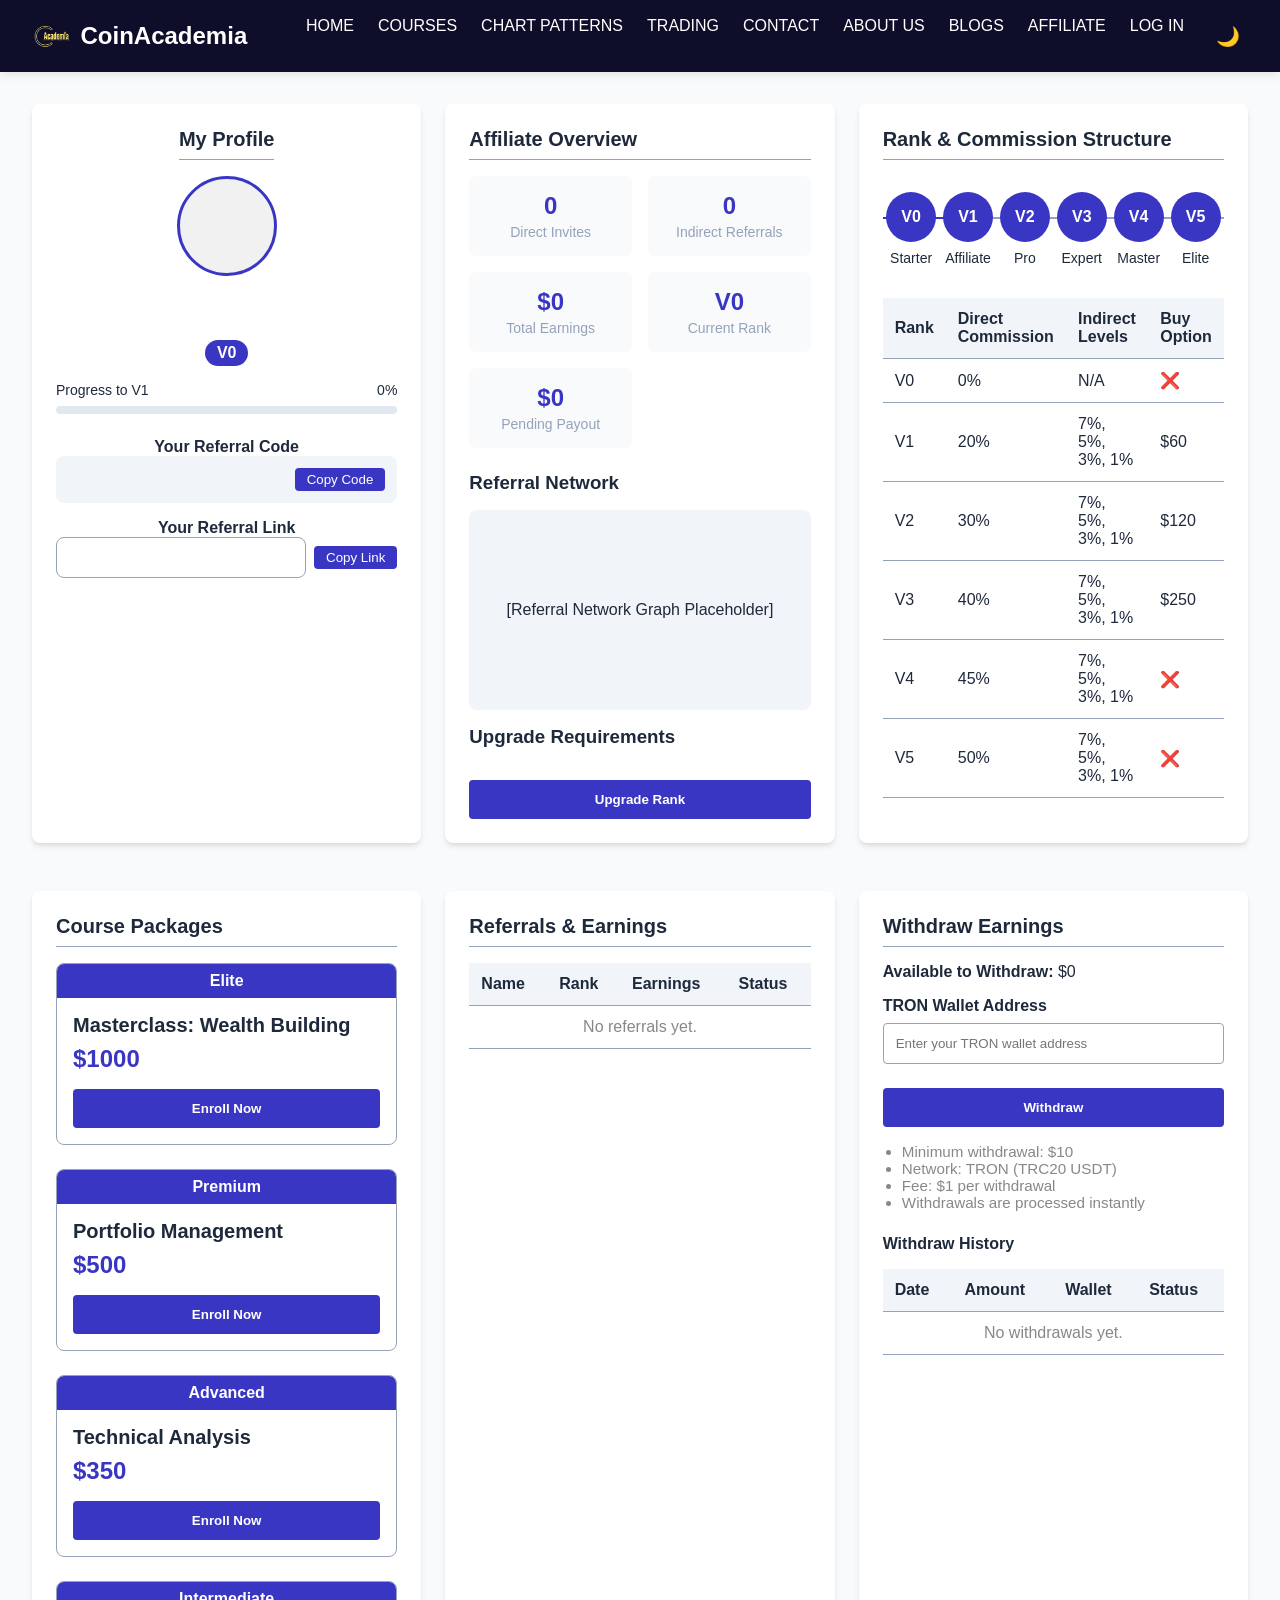
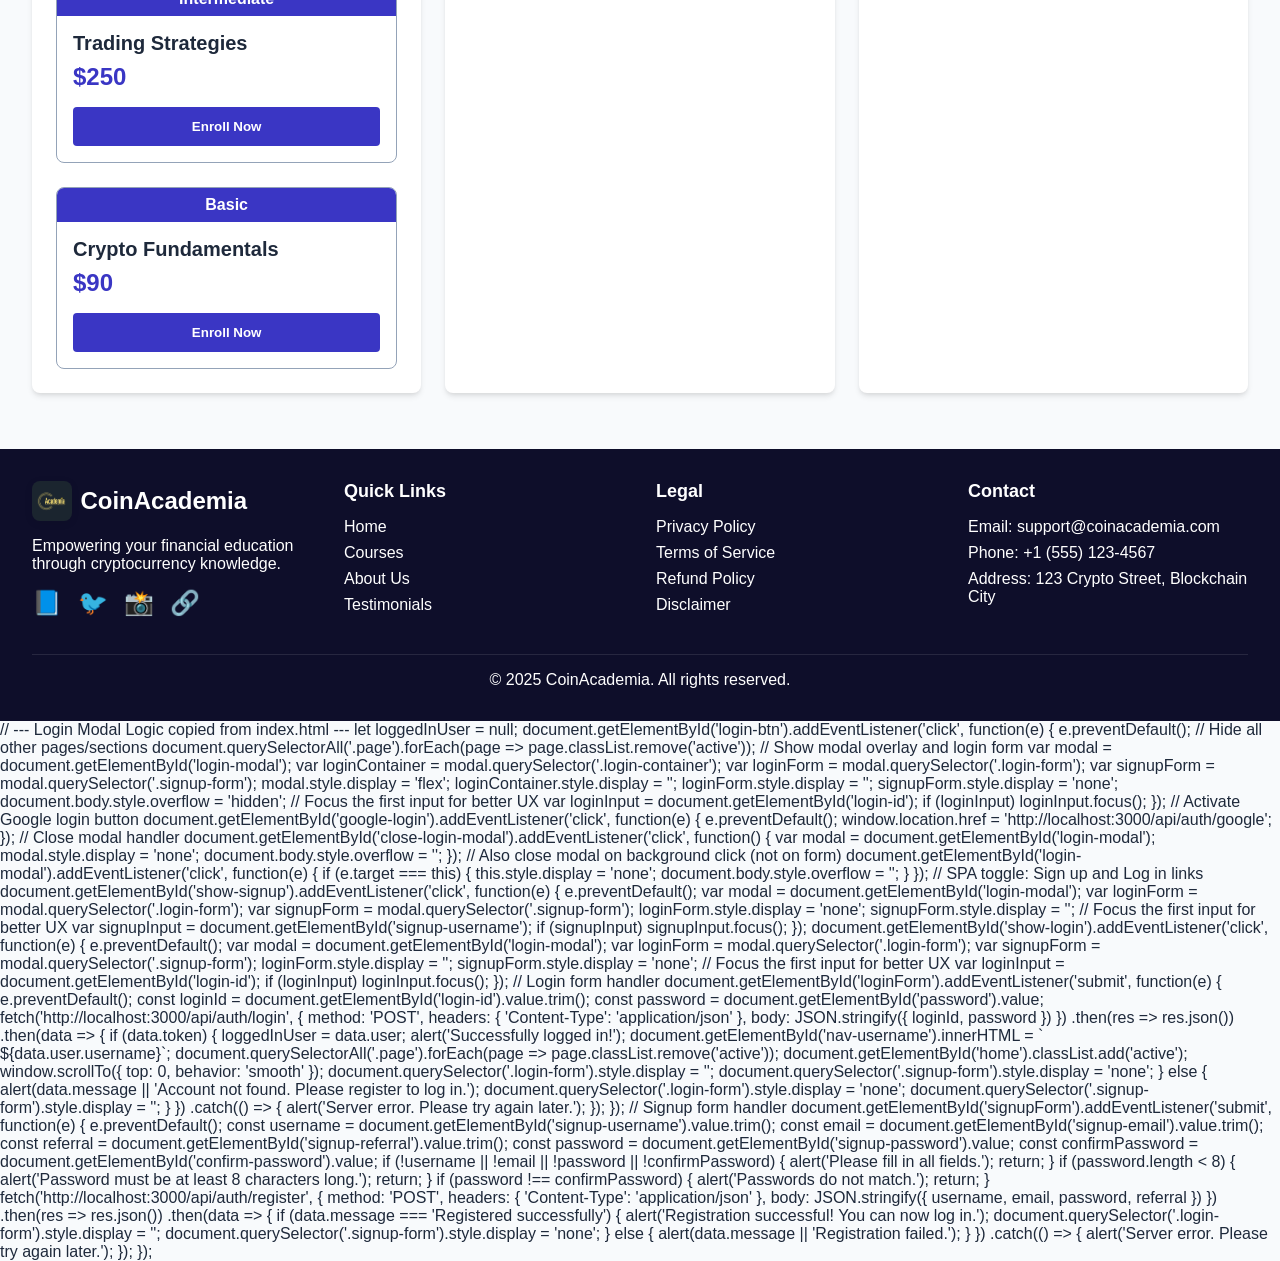
<file: Affiliate.html>
<!DOCTYPE html>
<html lang="en">
<head>
    <meta charset="UTF-8">
    <meta name="viewport" content="width=device-width, initial-scale=1.0">
    <title>Affiliate Dashboard</title>
    <style>
        :root {
            --primary: #3a36c4;
            --primary-dark: #392cce;
            --secondary: #10b981;
            --dark: #1e293b;
            --light: #f8fafc;
            --gray: #94a3b8;
            --dark-gray: #334155;
            --success: #10b981;
            --warning: #f59e0b;
            --danger: #ef4444;
        }

        .dark {
            --primary: #6366f1;
            --primary-dark: #4f46e5;
            --secondary: #10b981;
            --dark: #f8fafc;
            --light: #1e293b;
            --gray: #64748b;
            --dark-gray: #cbd5e1;
            --success: #10b981;
            --warning: #f59e0b;
            --danger: #ef4444;
        }

        * {
            margin: 0;
            padding: 0;
            box-sizing: border-box;
            transition: background-color 0.3s, color 0.3s;
        }

        body {
            font-family: 'Segoe UI', Tahoma, Geneva, Verdana, sans-serif;
            background-color: var(--light);
            color: var(--dark);
            min-height: 100vh;
            display: flex;
            flex-direction: column;
        }

        /* Header Styles */
        header {
            background-color: rgb(14, 14, 42);
            color: white;
            padding: 1rem 2rem;
            position: sticky;
            top: 0;
            width: 100%;
            z-index: 100;
            box-shadow: 0 2px 10px rgba(0, 0, 0, 0.1);
        }

        .nav-container {
            display: flex;
            justify-content: space-between;
            align-items: center;
            max-width: 1400px;
            margin: 0 auto;
        }

        .logo {
            font-size: 1.5rem;
            font-weight: bold;
            display: flex;
            align-items: center;
            gap: 0.5rem;
        }

        .logo img {
            height: 40px;
        }

        nav ul {
            display: flex;
            list-style: none;
            gap: 1.5rem;
            margin: 0;
            padding: 0;
        }

        nav a {
            color: white;
            text-decoration: none;
            font-weight: 500;
            display: flex;
            align-items: center;
            gap: 0.3rem;
        }

        nav a:hover {
            opacity: 0.9;
        }

        .theme-toggle {
            background: none;
            border: none;
            color: white;
            font-size: 1.2rem;
            cursor: pointer;
            padding: 0.5rem;
            border-radius: 50%;
            display: flex;
            align-items: center;
            justify-content: center;
        }

        .theme-toggle:hover {
            background-color: rgba(255, 255, 255, 0.1);
        }

        .mobile-menu-btn {
            display: none;
            background: none;
            border: none;
            color: white;
            font-size: 1.5rem;
            cursor: pointer;
        }

        /* Main Content Styles */
        main {
            flex: 1;
            padding: 2rem;
            max-width: 1400px;
            margin: 0 auto;
            width: 100%;
        }

        .dashboard {
            display: grid;
            grid-template-columns: repeat(auto-fit, minmax(300px, 1fr));
            gap: 1.5rem;
        }

        .card {
            background-color: white;
            border-radius: 0.5rem;
            box-shadow: 0 4px 6px -1px rgba(0, 0, 0, 0.1), 0 2px 4px -1px rgba(0, 0, 0, 0.06);
            padding: 1.5rem;
            margin-bottom: 1.5rem;
        }

        .dark .card {
            background-color: var(--dark-gray);
            color: var(--light);
        }

        .card-header {
            display: flex;
            justify-content: space-between;
            align-items: center;
            margin-bottom: 1rem;
            padding-bottom: 0.5rem;
            border-bottom: 1px solid var(--gray);
        }

        .card-title {
            font-size: 1.25rem;
            font-weight: 600;
        }

        .profile-card {
            display: flex;
            flex-direction: column;
            align-items: center;
            text-align: center;
        }

        .profile-pic {
            width: 100px;
            height: 100px;
            border-radius: 50%;
            object-fit: cover;
            border: 3px solid var(--primary);
            margin-bottom: 1rem;
        }

        .user-name {
            font-size: 1.5rem;
            font-weight: 600;
            margin-bottom: 0.5rem;
        }

        .user-email {
            font-size: 1em;
            color: #555;
            margin-bottom: 4px;
        }

        .user-username {
            font-size: 0.95em;
            color: #888;
            margin-bottom: 8px;
        }

        .user-rank {
            display: inline-block;
            padding: 0.25rem 0.75rem;
            background-color: var(--primary);
            color: white;
            border-radius: 1rem;
            font-weight: 600;
            margin-bottom: 1rem;
        }

        .progress-container {
            width: 100%;
            margin-bottom: 1.5rem;
        }

        .progress-label {
            display: flex;
            justify-content: space-between;
            margin-bottom: 0.5rem;
            font-size: 0.875rem;
        }

        .progress-bar {
            height: 8px;
            background-color: #e2e8f0;
            border-radius: 4px;
            overflow: hidden;
        }

        .progress-fill {
            height: 100%;
            background-color: var(--primary);
            border-radius: 4px;
            width: 30%;
        }

        .referral-section {
            width: 100%;
        }

        .referral-code {
            display: flex;
            justify-content: space-between;
            align-items: center;
            background-color: #f1f5f9;
            padding: 0.75rem;
            border-radius: 0.5rem;
            margin-bottom: 1rem;
        }

        .dark .referral-code {
            background-color: #334155;
        }

        .copy-btn {
            background-color: var(--primary);
            color: white;
            border: none;
            padding: 0.25rem 0.75rem;
            border-radius: 0.25rem;
            cursor: pointer;
            font-weight: 500;
        }

        .copy-btn:hover {
            background-color: var(--primary-dark);
        }

        .referral-link {
            width: 100%;
            padding: 0.75rem;
            border: 1px solid var(--gray);
            border-radius: 0.5rem;
            word-break: break-all;
        }

        .stats-grid {
            display: grid;
            grid-template-columns: repeat(auto-fit, minmax(150px, 1fr));
            gap: 1rem;
            margin-bottom: 1.5rem;
        }

        .stat-card {
            background-color: #f8fafc;
            border-radius: 0.5rem;
            padding: 1rem;
            text-align: center;
        }

        .dark .stat-card {
            background-color: #334155;
        }

        .stat-value {
            font-size: 1.5rem;
            font-weight: 700;
            color: var(--primary);
            margin-bottom: 0.25rem;
        }

        .stat-label {
            font-size: 0.875rem;
            color: var(--gray);
        }

        .rank-visualizer {
            display: flex;
            justify-content: space-between;
            align-items: center;
            margin: 2rem 0;
            position: relative;
        }

        .rank-step {
            display: flex;
            flex-direction: column;
            align-items: center;
            position: relative;
            z-index: 1;
            flex: 1;
        }

        .rank-circle {
            width: 50px;
            height: 50px;
            border-radius: 50%;
            background-color: var(--primary);
            color: white;
            display: flex;
            align-items: center;
            justify-content: center;
            font-weight: bold;
            margin-bottom: 0.5rem;
        }

        .rank-circle.inactive {
            background-color: var(--gray);
        }

        .rank-name {
            font-size: 0.875rem;
            text-align: center;
        }

        .rank-connector {
            position: absolute;
            top: 25px;
            left: 0;
            right: 0;
            height: 2px;
            background-color: var(--gray);
            z-index: 0;
        }

        .rank-connector-fill {
            position: absolute;
            top: 25px;
            left: 0;
            height: 2px;
            background-color: var(--primary);
            z-index: 1;
            width: 30%;
        }

        .commission-table {
            width: 100%;
            border-collapse: collapse;
            margin-top: 1rem;
        }

        .commission-table th, .commission-table td {
            padding: 0.75rem;
            text-align: left;
            border-bottom: 1px solid var(--gray);
        }

        .commission-table th {
            background-color: #f1f5f9;
            font-weight: 600;
        }

        .dark .commission-table th {
            background-color: #334155;
        }

        .packages-grid {
            display: grid;
            grid-template-columns: repeat(auto-fill, minmax(250px, 1fr));
            gap: 1.5rem;
            margin-top: 1rem;
        }

        .package-card {
            border: 1px solid var(--gray);
            border-radius: 0.5rem;
            overflow: hidden;
            transition: transform 0.2s, box-shadow 0.2s;
        }

        .package-card:hover {
            transform: translateY(-5px);
            box-shadow: 0 10px 15px -3px rgba(0, 0, 0, 0.1), 0 4px 6px -2px rgba(0, 0, 0, 0.05);
        }

        .package-badge {
            background-color: var(--primary);
            color: white;
            padding: 0.5rem 1rem;
            font-weight: 600;
            text-align: center;
        }

        .package-content {
            padding: 1rem;
        }

        .package-name {
            font-size: 1.25rem;
            font-weight: 600;
            margin-bottom: 0.5rem;
        }

        .package-price {
            font-size: 1.5rem;
            font-weight: 700;
            color: var(--primary);
            margin-bottom: 1rem;
        }

        .enroll-btn {
            width: 100%;
            padding: 0.75rem;
            background-color: var(--primary);
            color: white;
            border: none;
            border-radius: 0.25rem;
            font-weight: 600;
            cursor: pointer;
        }

        .enroll-btn:hover {
            background-color: var(--primary-dark);
        }

        .referrals-table {
            width: 100%;
            border-collapse: collapse;
            margin-top: 1rem;
        }

        .referrals-table th, .referrals-table td {
            padding: 0.75rem;
            text-align: left;
            border-bottom: 1px solid var(--gray);
        }

        .referrals-table th {
            background-color: #f1f5f9;
            font-weight: 600;
        }

        .dark .referrals-table th {
            background-color: #334155;
        }

        .status-badge {
            display: inline-block;
            padding: 0.25rem 0.75rem;
            border-radius: 1rem;
            font-size: 0.75rem;
            font-weight: 600;
        }

        .status-active {
            background-color: #dcfce7;
            color: #166534;
        }

        .dark .status-active {
            background-color: #166534;
            color: #dcfce7;
        }

        .status-inactive {
            background-color: #fee2e2;
            color: #991b1b;
        }

        .dark .status-inactive {
            background-color: #991b1b;
            color: #fee2e2;
        }

        .modal {
            display: none;
            position: fixed;
            top: 0;
            left: 0;
            width: 100%;
            height: 100%;
            background-color: rgba(0, 0, 0, 0.5);
            z-index: 1000;
            justify-content: center;
            align-items: center;
        }

        .modal-content {
            background-color: white;
            border-radius: 0.5rem;
            width: 90%;
            max-width: 500px;
            padding: 2rem;
            position: relative;
        }

        .dark .modal-content {
            background-color: var(--dark-gray);
            color: var(--light);
        }

        .modal-close {
            position: absolute;
            top: 1rem;
            right: 1rem;
            background: none;
            border: none;
            font-size: 1.5rem;
            cursor: pointer;
            color: var(--gray);
        }

        .modal-title {
            font-size: 1.5rem;
            font-weight: 600;
            margin-bottom: 1.5rem;
        }

        .form-group {
            margin-bottom: 1.5rem;
        }

        .form-label {
            display: block;
            margin-bottom: 0.5rem;
            font-weight: 600;
        }

        .form-select {
            width: 100%;
            padding: 0.75rem;
            border: 1px solid var(--gray);
            border-radius: 0.25rem;
            background-color: white;
        }

        .dark .form-select {
            background-color: #334155;
            color: var(--light);
            border-color: #475569;
        }

        .modal-footer {
            display: flex;
            justify-content: flex-end;
            gap: 1rem;
            margin-top: 2rem;
        }

        .btn {
            padding: 0.75rem 1.5rem;
            border-radius: 0.25rem;
            font-weight: 600;
            cursor: pointer;
        }

        .btn-primary {
            background-color: var(--primary);
            color: white;
            border: none;
        }

        .btn-primary:hover {
            background-color: var(--primary-dark);
        }

        .btn-secondary {
            background-color: #e2e8f0;
            color: var(--dark);
            border: none;
        }

        .dark .btn-secondary {
            background-color: #475569;
            color: var(--light);
        }

        .btn-secondary:hover {
            background-color: #cbd5e1;
        }

        .dark .btn-secondary:hover {
            background-color: #64748b;
        }

        /* Footer Styles */
        footer {
            background-color: rgb(14, 14, 42);
            color: white;
            padding: 2rem;
            margin-top: 0;
        }

        .footer-container {
            max-width: 1400px;
            margin: 0 auto;
            display: grid;
            grid-template-columns: repeat(auto-fit, minmax(200px, 1fr));
            gap: 2rem;
        }

        .footer-logo {
            font-size: 1.5rem;
            font-weight: bold;
            margin-bottom: 1rem;
            display: flex;
            align-items: center;
            gap: 0.5rem;
        }

        .footer-links h3 {
            font-size: 1.125rem;
            margin-bottom: 1rem;
        }

        .footer-links ul {
            list-style: none;
        }

        .footer-links li {
            margin-bottom: 0.5rem;
        }

        .footer-links a {
            color: white;
            text-decoration: none;
        }

        .footer-links a:hover {
            text-decoration: underline;
        }

        .social-links {
            display: flex;
            gap: 1rem;
            margin-top: 1rem;
        }

        .social-links a {
            color: white;
            font-size: 1.5rem;
        }

        .copyright {
            text-align: center;
            margin-top: 2rem;
            padding-top: 1rem;
            border-top: 1px solid rgba(255, 255, 255, 0.1);
        }

        /* Responsive Styles */
        @media (max-width: 1024px) {
            .dashboard {
                grid-template-columns: 1fr;
            }
        }

        @media (max-width: 768px) {
            header{
                width: 100%;
            }
            .nav-container {
                flex-direction: column;
                align-items: flex-start;
            }

            nav {
                position: fixed;
                top: 0;
                right: 0;
                height: 100vh;
                width: 75vw;
                max-width: 320px;
                background: rgb(14, 14, 42);
                box-shadow: -2px 0 16px rgba(0,0,0,0.08);
                transform: translateX(100%);
                transition: transform 0.3s cubic-bezier(.4,0,.2,1);
                z-index: 2000;
                margin-top: 0;
                display: block;
                padding-top: 2.5rem;
            }

            nav.active {
                transform: translateX(0);
            }

            nav ul {
                flex-direction: column;
                gap: 0.5rem;
                padding: 2rem 1.5rem 1.5rem 1.5rem;
            }

            .mobile-menu-btn {
                display: block;
                position: absolute;
                top: 1rem;
                right: 1rem;
                z-index: 2100;
            }

            .close-menu-btn {
                display: block;
                background: none;
                border: none;
                color: white;
                font-size: 2rem;
                position: absolute;
                top: 1rem;
                left: 1rem;
                z-index: 2101;
                cursor: pointer;
            }

            .stats-grid {
                grid-template-columns: repeat(2, 1fr);
            }

            .rank-visualizer {
                flex-wrap: wrap;
                gap: 1rem;
            }

            .rank-step {
                flex: 0 0 calc(20% - 1rem);
            }

            .rank-connector, .rank-connector-fill {
                display: none;
            }
        }
        @media (max-width: 480px) {

            header{
                width: 100%;
            }
            .stats-grid {
                grid-template-columns: 1fr;
            }

            .rank-step {
                flex: 0 0 calc(33.33% - 1rem);
            }

            body, main {
                padding-left: 8px;
                padding-right: 8px;
            }

            main {
                margin-left: auto;
                margin-right: auto;
            }
        }
    </style>
</head>
<body>
    <!-- Header -->
    <header>
        <div class="nav-container">
            <div class="logo">
                <img src="images/icon1.png" alt="Logo">
                <span>CoinAcademia</span>
            </div>
            <button class="mobile-menu-btn">☰</button>
            <nav>
                <button class="close-menu-btn" style="display:none">&times;</button>
                <ul class="nav-list">
                    <li><a href="index.html" class="active" data-page="home">HOME</a></li>
                    <li><a href="index.html#courses">COURSES</a></li>
                    <li><a href="charts/charts.html">CHART PATTERNS</a></li>
                    <li><a href="index.html#courses">TRADING</a></li>
                    <li><a href="html/feedback.html">CONTACT</a></li>
                    <li><a href="index.html#about">ABOUT US</a></li>
                    <li><a href="https://youtu.be/0Zkn6y_munk?si=xcj_ieLWJMV4Gidz" data-page="blogs">BLOGS</a></li>
                    <li><a href="Affiliate.html" data-page="affiliate">AFFILIATE</a></li>
                    <li><a href="#" data-page="login" id="login-btn"><span id="nav-username">LOG IN</span></a></li>
                    <button class="theme-toggle">🌙</button>
                    </li>
                </ul>
            </nav>
        </div>
    </header>

    <!-- Main Content -->
    <main>
        <div class="dashboard">
            <!-- User Profile Section -->
            <div class="card profile-card">
                <div class="card-header">
                    <h2 class="card-title">My Profile</h2>
                </div>
                <div class="profile-pic" id="profile-icon" style="background:#f1f1f1;display:flex;align-items:center;justify-content:center;"></div>
                <h3 class="user-name">&nbsp;</h3>
                <div class="user-email" style="font-size:1em;color:#555;margin-bottom:4px;"></div>
                <div class="user-username" style="font-size:0.95em;color:#888;margin-bottom:8px;"></div>
                <span class="user-rank" id="profile-rank">V0</span>
                
                <div class="progress-container">
                    <div class="progress-label">
                        <span id="progress-label">Progress to V1</span>
                        <span id="progress-percent">0%</span>
                    </div>
                    <div class="progress-bar">
                        <div class="progress-fill" style="width: 0%;"></div>
                    </div>
                </div>
                
                <div class="referral-section">
                    <h4>Your Referral Code</h4>
                    <div class="referral-code">
                        <span id="ref-code"></span>
                        <button class="copy-btn" onclick="copyToClipboard('ref-code')">Copy Code</button>
                    </div>
                    <h4>Your Referral Link</h4>
                    <div style="display: flex; gap: 0.5rem; align-items: center;">
                        <input id="ref-link-input" class="referral-link" type="text" readonly style="flex:1; min-width:0;">
                        <button class="copy-btn" onclick="copyReferralLink()">Copy Link</button>
                    </div>
                </div>
            </div>

            <!-- Affiliate Overview Dashboard -->
            <div class="card">
                <div class="card-header">
                    <h2 class="card-title">Affiliate Overview</h2>
                </div>
                
                <div class="stats-grid">
                    <div class="stat-card">
                        <div class="stat-value" id="stat-invites">0</div>
                        <div class="stat-label">Direct Invites</div>
                    </div>
                    <div class="stat-card">
                        <div class="stat-value" id="stat-indirect">0</div>
                        <div class="stat-label">Indirect Referrals</div>
                    </div>
                    <div class="stat-card">
                        <div class="stat-value" id="stat-earnings">$0</div>
                        <div class="stat-label">Total Earnings</div>
                    </div>
                    <div class="stat-card">
                        <div class="stat-value" id="stat-rank">V0</div>
                        <div class="stat-label">Current Rank</div>
                    </div>
                    <div class="stat-card">
                        <div class="stat-value" id="stat-pending">$0</div>
                        <div class="stat-label">Pending Payout</div>
                    </div>
                </div>
                
                <h3>Referral Network</h3>
                <div style="height: 200px; background-color: #f1f5f9; border-radius: 0.5rem; display: flex; align-items: center; justify-content: center; margin: 1rem 0;">
                    [Referral Network Graph Placeholder]
                </div>
                
                <h3>Upgrade Requirements</h3>
                <ul id="upgrade-reqs" style="margin-top: 1rem; padding-left: 1.5rem;"></ul>
                
                <button class="btn btn-primary" style="margin-top: 1rem; width: 100%;" onclick="openRankModal()">Upgrade Rank</button>
            </div>

            <!-- Rank & Commission Structure -->
            <div class="card">
                <div class="card-header">
                    <h2 class="card-title">Rank & Commission Structure</h2>
                </div>
                
                <div class="rank-visualizer">
                    <div class="rank-connector"></div>
                    <div class="rank-connector-fill" style="width: 20%;"></div>
                    
                    <div class="rank-step">
                        <div class="rank-circle active">V0</div>
                        <span class="rank-name">Starter</span>
                    </div>
                    <div class="rank-step">
                        <div class="rank-circle active">V1</div>
                        <span class="rank-name">Affiliate</span>
                    </div>
                    <div class="rank-step">
                        <div class="rank-circle">V2</div>
                        <span class="rank-name">Pro</span>
                    </div>
                    <div class="rank-step">
                        <div class="rank-circle">V3</div>
                        <span class="rank-name">Expert</span>
                    </div>
                    <div class="rank-step">
                        <div class="rank-circle">V4</div>
                        <span class="rank-name">Master</span>
                    </div>
                    <div class="rank-step">
                        <div class="rank-circle">V5</div>
                        <span class="rank-name">Elite</span>
                    </div>
                </div>
                
                <table class="commission-table">
                    <thead>
                        <tr>
                            <th>Rank</th>
                            <th>Direct Commission</th>
                            <th>Indirect Levels</th>
                            <th>Buy Option</th>
                        </tr>
                    </thead>
                    <tbody>
                        <tr>
                            <td>V0</td>
                            <td>0%</td>
                            <td>N/A</td>
                            <td>❌</td>
                        </tr>
                        <tr>
                            <td>V1</td>
                            <td>20%</td>
                            <td>7%, 5%, 3%, 1%</td>
                            <td>$60</td>
                        </tr>
                        <tr>
                            <td>V2</td>
                            <td>30%</td>
                            <td>7%, 5%, 3%, 1%</td>
                            <td>$120</td>
                        </tr>
                        <tr>
                            <td>V3</td>
                            <td>40%</td>
                            <td>7%, 5%, 3%, 1%</td>
                            <td>$250</td>
                        </tr>
                        <tr>
                            <td>V4</td>
                            <td>45%</td>
                            <td>7%, 5%, 3%, 1%</td>
                            <td>❌</td>
                        </tr>
                        <tr>
                            <td>V5</td>
                            <td>50%</td>
                            <td>7%, 5%, 3%, 1%</td>
                            <td>❌</td>
                        </tr>
                    </tbody>
                </table>
            </div>

            <!-- Course Packages -->
            <div class="card">
                <div class="card-header">
                    <h2 class="card-title">Course Packages</h2>
                </div>
                
                <div class="packages-grid">
                    <div class="package-card">
                        <div class="package-badge" style="background:#3a36c4;">Elite</div>
                        <div class="package-content">
                            <h3 class="package-name">Masterclass: Wealth Building</h3>
                            <div class="package-price">$1000</div>
                            <button class="enroll-btn" onclick="window.location.href='/payments/pay.html?course=masterclass'">Enroll Now</button>
                        </div>
                    </div>
                    <div class="package-card">
                        <div class="package-badge">Premium</div>
                        <div class="package-content">
                            <h3 class="package-name">Portfolio Management</h3>
                            <div class="package-price">$500</div>
                            <button class="enroll-btn" onclick="window.location.href='/payments/pay.html?course=portfolio'">Enroll Now</button>
                        </div>
                    </div>
                    <div class="package-card">
                        <div class="package-badge">Advanced</div>
                        <div class="package-content">
                            <h3 class="package-name">Technical Analysis</h3>
                            <div class="package-price">$350</div>
                            <button class="enroll-btn" onclick="window.location.href='/payments/pay.html?course=technical'">Enroll Now</button>
                        </div>
                    </div>
                    <div class="package-card">
                        <div class="package-badge">Intermediate</div>
                        <div class="package-content">
                            <h3 class="package-name">Trading Strategies</h3>
                            <div class="package-price">$250</div>
                            <button class="enroll-btn" onclick="window.location.href='/payments/pay.html?course=trading'">Enroll Now</button>
                        </div>
                    </div>
                    <div class="package-card">
                        <div class="package-badge">Basic</div>
                        <div class="package-content">
                            <h3 class="package-name">Crypto Fundamentals</h3>
                            <div class="package-price">$90</div>
                            <button class="enroll-btn" onclick="window.location.href='/payments/pay.html?course=starter'">Enroll Now</button>
                        </div>
                    </div>
                </div>
            </div>

            <!-- Referrals & Earnings -->
            <div class="card">
                <div class="card-header">
                    <h2 class="card-title">Referrals & Earnings</h2>
                </div>
                
                <table class="referrals-table">
                    <thead>
                        <tr>
                            <th>Name</th>
                            <th>Rank</th>
                            <th>Earnings</th>
                            <th>Status</th>
                        </tr>
                    </thead>
                    <tbody>
                        <!-- Referral data will be injected by JS. If none, show 0 data. -->
                        <tr>
                            <td colspan="4" style="text-align:center;color:#888;">No referrals yet.</td>
                        </tr>
                    </tbody>
                </table>
            </div>

            <!-- Withdraw Section -->
            <div class="card" id="withdraw-section">
                <div class="card-header">
                    <h2 class="card-title">Withdraw Earnings</h2>
                </div>
                <div style="margin-bottom:1rem;">
                    <strong>Available to Withdraw:</strong> <span id="withdraw-available">$0</span>
                </div>
                <div class="form-group">
                    <label for="tron-wallet" class="form-label">TRON Wallet Address</label>
                    <input type="text" id="tron-wallet" class="form-select" placeholder="Enter your TRON wallet address">
                </div>
                <button class="btn btn-primary" id="withdraw-btn" style="width:100%;margin-bottom:1rem;">Withdraw</button>
                <div style="font-size:0.95em;color:#888;margin-bottom:1rem;">
                    <ul style="padding-left:1.2rem;">
                        <li>Minimum withdrawal: $10</li>
                        <li>Network: TRON (TRC20 USDT)</li>
                        <li>Fee: $1 per withdrawal</li>
                        <li>Withdrawals are processed instantly</li>
                    </ul>
                </div>
                <h4 style="margin-top:1.5rem;">Withdraw History</h4>
                <table class="referrals-table" id="withdraw-history-table">
                    <thead>
                        <tr>
                            <th>Date</th>
                            <th>Amount</th>
                            <th>Wallet</th>
                            <th>Status</th>
                        </tr>
                    </thead>
                    <tbody>
                        <tr><td colspan="4" style="text-align:center;color:#888;">No withdrawals yet.</td></tr>
                    </tbody>
                </table>
            </div>
        </div>
    </main>

    <!-- Rank Purchase Modal -->
    <div class="modal" id="rankModal">
        <div class="modal-content">
            <button class="modal-close" onclick="closeRankModal()">&times;</button>
            <h2 class="modal-title">Upgrade Your Rank</h2>
            
            <div class="form-group">
                <label for="rank-select" class="form-label">Select Rank</label>
                <select id="rank-select" class="form-select">
                    <option value="V1">V1 - Affiliate ($60)</option>
                    <option value="V2">V2 - Pro ($120)</option>
                    <option value="V3">V3 - Expert ($250)</option>
                </select>
            </div>
            
            <div class="form-group">
                <label class="form-label">Benefits</label>
                <ul style="padding-left: 1.5rem;">
                    <li>Higher direct commission rates</li>
                    <li>Access to exclusive resources</li>
                    <li>Priority support</li>
                </ul>
            </div>
            
            <div class="modal-footer">
                <button class="btn btn-secondary" onclick="closeRankModal()">Cancel</button>
                <button class="btn btn-primary">Proceed to Payment</button>
            </div>
        </div>
    </div>

    <!-- Footer -->
    <footer>
        <div class="footer-container">
            <div class="footer-links">
                <div class="footer-logo">
                    <img src="images/icon1.png" alt="Logo" style="height:40px; width:auto; border-radius:8px; box-shadow:0 2px 8px rgba(0,0,0,0.08); background:#1b252f; padding:4px;">
                    <span>CoinAcademia</span>
                </div>
                <p>Empowering your financial education through cryptocurrency knowledge.</p>
                <div class="social-links">
                    <a href="#">📘</a>
                    <a href="#">🐦</a>
                    <a href="#">📸</a>
                    <a href="#">🔗</a>
                </div>
            </div>
            <div class="footer-links">
                <h3>Quick Links</h3>
                <ul>
                    <li><a href="#">Home</a></li>
                    <li><a href="#">Courses</a></li>
                    <li><a href="#">About Us</a></li>
                    <li><a href="#">Testimonials</a></li>
                </ul>
            </div>
            <div class="footer-links">
                <h3>Legal</h3>
                <ul>
                    <li><a href="#">Privacy Policy</a></li>
                    <li><a href="#">Terms of Service</a></li>
                    <li><a href="#">Refund Policy</a></li>
                    <li><a href="#">Disclaimer</a></li>
                </ul>
            </div>
            <div class="footer-links">
                <h3>Contact</h3>
                <ul>
                    <li>Email: support@coinacademia.com</li>
                    <li>Phone: +1 (555) 123-4567</li>
                    <li>Address: 123 Crypto Street, Blockchain City</li>
                </ul>
            </div>
        </div>
        <div class="copyright">
            &copy; 2025 CoinAcademia. All rights reserved.
        </div>
    </footer>

<!-- Login Modal copied from index.html -->
<div id="login-modal" class="pro-modal" style="display:none;">
        <div class="login-container pro-login-container animate__animated animate__fadeInDown" style="display:none;">
                <button class="pro-modal-close" id="close-login-modal" aria-label="Close">&times;</button>
                <div class="login-form pro-login-form" style="display:none;">
                        <h2 class="pro-login-title">Login to Your Account</h2>
                        <form id="loginForm">
                                <div class="form-group pro-form-group">
                                        <label for="login-id">Username or Email</label>
                                        <input type="text" id="login-id" class="pro-input" required autocomplete="username">
                                </div>
                                <div class="form-group pro-form-group">
                                        <label for="password">Password</label>
                                        <input type="password" id="password" class="pro-input" required autocomplete="current-password">
                                </div>
                                <button type="submit" class="login-btn pro-login-btn">Log In</button>
                        </form>
                        <div class="pro-divider"><span>or</span></div>
                        <button id="google-login" class="login-btn pro-google-btn" type="button"><i class="fab fa-google"></i> Log in with Google</button>
                        <p class="signup-link pro-signup-link">Don't have an account? <a href="#" id="show-signup">Sign up</a></p>
                </div>
                <div class="signup-form pro-signup-form" style="display:none;">
                        <h2 class="pro-login-title">Create New Account</h2>
                        <form id="signupForm">
                                <div class="form-group pro-form-group">
                                        <label for="signup-username">Username</label>
                                        <input type="text" id="signup-username" class="pro-input" required autocomplete="username">
                                </div>
                                <div class="form-group pro-form-group">
                                        <label for="signup-email">Email</label>
                                        <input type="email" id="signup-email" class="pro-input" required autocomplete="email">
                                </div>
                                <div class="form-group pro-form-group">
                                        <label for="signup-referral">Referral Code (optional)</label>
                                        <input type="text" id="signup-referral" class="pro-input">
                                </div>
                                <div class="form-group pro-form-group">
                                        <label for="signup-password">Password (min 8 characters)</label>
                                        <input type="password" id="signup-password" class="pro-input" required minlength="8" autocomplete="new-password">
                                </div>
                                <div class="form-group pro-form-group">
                                        <label for="confirm-password">Confirm Password</label>
                                        <input type="password" id="confirm-password" class="pro-input" required minlength="8" autocomplete="new-password">
                                </div>
                <button type="submit" class="signup-btn pro-signup-btn">Sign Up</button>
            </form>
            <div class="pro-divider"><span>or</span></div>
            <button id="google-signup" class="signup-btn pro-google-btn" type="button"><i class="fab fa-google"></i> Sign up with Google</button>
            <p class="login-link pro-login-link">Already have an account? <a href="#" id="show-login">Log in</a></p>
                // Google signup handler
                document.getElementById('google-signup').addEventListener('click', function(e) {
                    e.preventDefault();
                    window.location.href = 'http://localhost:3000/api/auth/google';
                });
                </div>
        </div>
</div>
<style>
/* Modal overlay for login/signup */
.pro-modal {
    position: fixed;
    top: 0; left: 0; right: 0; bottom: 0;
    width: 100vw; height: 100vh;
    background: rgba(30,32,60,0.32);
    z-index: 10000;
    display: flex;
    align-items: center;
    justify-content: center;
    transition: background 0.2s;
    overflow-y: auto;
}
.pro-modal .pro-login-container {
    margin: 0;
    box-shadow: 0 12px 32px rgba(60,60,120,0.18), 0 2px 12px rgba(0,0,0,0.11);
    animation-duration: 0.7s;
    position: relative;
}
.pro-modal-close {
    position: absolute;
    top: 12px;
    right: 18px;
    background: none;
    border: none;
    font-size: 2.1rem;
    color: #3a36c4;
    cursor: pointer;
    z-index: 2;
    transition: color 0.2s;
}
.pro-modal-close:hover {
    color: #ef4444;
}
.pro-login-container {
    max-width: 400px;
    margin: 60px auto 40px auto;
    background: rgba(255,255,255,0.97);
    border-radius: 18px;
    box-shadow: 0 8px 32px rgba(60,60,120,0.13), 0 1.5px 8px rgba(0,0,0,0.07);
    padding: 36px 32px 28px 32px;
    position: relative;
    z-index: 10;
    transition: box-shadow 0.2s;
}
.pro-login-form, .pro-signup-form {
    width: 100%;
    animation-duration: 0.7s;
}
.pro-login-title {
    font-family: 'Poppins',sans-serif;
    font-weight: 700;
    font-size: 2rem;
    color: #2d2e4a;
    margin-bottom: 1.2rem;
    text-align: center;
}
.pro-form-group {
    margin-bottom: 1.1rem;
}
.pro-form-group label {
    font-weight: 500;
    color: #3a36c4;
    margin-bottom: 0.3rem;
    display: block;
    font-size: 1rem;
}
.pro-input {
    width: 100%;
    padding: 0.7em 1em;
    border: 1.5px solid #e0e3ef;
    border-radius: 8px;
    font-size: 1.05em;
    background: #f7f8fa;
    color: #2d2e4a;
    transition: border 0.2s, box-shadow 0.2s;
    outline: none;
    margin-top: 0.1em;
}
.pro-input:focus {
    border-color: #3a36c4;
    box-shadow: 0 0 0 2px #3a36c41a;
    background: #fff;
}
.pro-login-btn, .pro-signup-btn {
    width: 100%;
    background: linear-gradient(90deg,#3a36c4 60%,#4285F4 100%);
    color: #fff;
    font-weight: 600;
    border: none;
    border-radius: 8px;
    padding: 0.8em 0;
    font-size: 1.1em;
    margin-top: 0.5em;
    margin-bottom: 0.7em;
    cursor: pointer;
    transition: background 0.2s;
}
.pro-login-btn:hover, .pro-signup-btn:hover {
    background: #392cce;
}
.pro-google-btn {
    background: #fff;
    color: #222;
    border: 1px solid #888;
    margin-bottom: 1.1rem;
}
.pro-google-btn i {
    margin-right: 8px;
    color: #ea4335;
}
.pro-divider {
    text-align: center;
    margin: 1.1rem 0 1.1rem 0;
    color: #aaa;
    font-size: 0.95rem;
    position: relative;
}
.pro-divider span {
    background: #fff;
    padding: 0 1rem;
    position: relative;
    z-index: 1;
}
.pro-divider:before {
    content: '';
    position: absolute;
    left: 0;
    top: 50%;
    width: 100%;
    height: 1px;
    background: #eee;
    z-index: 0;
}
.pro-signup-link, .pro-login-link {
    text-align: center;
    color: #222;
    font-size: 0.98rem;
    margin-top: 0.7rem;
}
.pro-signup-link a, .pro-login-link a {
    color: #3a36c4;
    text-decoration: underline;
    cursor: pointer;
}
@media (max-width: 500px) {
    .pro-modal .login-container {
        padding: 1.2rem 0.5rem 1.5rem 0.5rem;
        max-width: 98vw;
    }
}
</style>

    <script>

                // --- Login Modal Logic (copied exactly from index.html) --- 
                // Logout handler for nav username
                document.getElementById('nav-username').addEventListener('click', function(e) {
                    if (loggedInUser) {
                        e.preventDefault();
                        loggedInUser = null;
                        document.getElementById('nav-username').innerHTML = 'LOG IN';
                        document.querySelectorAll('.page').forEach(page => page.classList.remove('active'));
                        document.getElementById('home')?.classList.add('active');
                        window.scrollTo({ top: 0, behavior: 'smooth' });
                    }
                });
                let loggedInUser = null;
                document.getElementById('login-btn').addEventListener('click', function(e) {
                    e.preventDefault();
                    document.querySelectorAll('.page').forEach(page => page.classList.remove('active'));
                    var modal = document.getElementById('login-modal');
                    var loginContainer = modal.querySelector('.login-container');
                    var loginForm = modal.querySelector('.login-form');
                    var signupForm = modal.querySelector('.signup-form');
                    modal.style.display = 'flex';
                    loginContainer.style.display = '';
                    loginForm.style.display = '';
                    signupForm.style.display = 'none';
                    document.body.style.overflow = 'hidden';
                    var loginInput = document.getElementById('login-id');
                    if (loginInput) loginInput.focus();
                });
                document.getElementById('google-login').addEventListener('click', function(e) {
                    e.preventDefault();
                    window.location.href = 'http://localhost:3000/api/auth/google';
                });
                document.getElementById('close-login-modal').addEventListener('click', function() {
                    var modal = document.getElementById('login-modal');
                    modal.style.display = 'none';
                    document.body.style.overflow = '';
                });
                document.getElementById('login-modal').addEventListener('click', function(e) {
                    if (e.target === this) {
                        this.style.display = 'none';
                        document.body.style.overflow = '';
                    }
                });
                document.getElementById('show-signup').addEventListener('click', function(e) {
                    e.preventDefault();
                    var modal = document.getElementById('login-modal');
                    var loginForm = modal.querySelector('.login-form');
                    var signupForm = modal.querySelector('.signup-form');
                    loginForm.style.display = 'none';
                    signupForm.style.display = '';
                    var signupInput = document.getElementById('signup-username');
                    if (signupInput) signupInput.focus();
                });
                document.getElementById('show-login').addEventListener('click', function(e) {
                    e.preventDefault();
                    var modal = document.getElementById('login-modal');
                    var loginForm = modal.querySelector('.login-form');
                    var signupForm = modal.querySelector('.signup-form');
                    loginForm.style.display = '';
                    signupForm.style.display = 'none';
                    var loginInput = document.getElementById('login-id');
                    if (loginInput) loginInput.focus();
                });
                document.getElementById('loginForm').addEventListener('submit', function(e) {
                    e.preventDefault();
                    const loginId = document.getElementById('login-id').value.trim();
                    const password = document.getElementById('password').value;
                    fetch('http://localhost:3000/api/auth/login', {
                        method: 'POST',
                        headers: { 'Content-Type': 'application/json' },
                        body: JSON.stringify({ loginId, password })
                    })
                    .then(res => res.json())
                    .then(data => {
                        if (data.token) {
                            loggedInUser = data.user;
                            alert('Successfully logged in!');
                            document.getElementById('nav-username').innerHTML = `<i class="fas fa-user-circle" style="margin-right:6px;"></i> ${data.user.username}`;
                            document.querySelectorAll('.page').forEach(page => page.classList.remove('active'));
                            document.getElementById('home')?.classList.add('active');
                            window.scrollTo({ top: 0, behavior: 'smooth' });
                            document.querySelector('.login-form').style.display = '';
                            document.querySelector('.signup-form').style.display = 'none';
                        } else {
                            alert(data.message || 'Account not found. Please register to log in.');
                            document.querySelector('.login-form').style.display = 'none';
                            document.querySelector('.signup-form').style.display = '';
                        }
                    })
                    .catch(() => {
                        alert('Server error. Please try again later.');
                    });
                });
                document.getElementById('signupForm').addEventListener('submit', function(e) {
                    e.preventDefault();
                    const username = document.getElementById('signup-username').value.trim();
                    const email = document.getElementById('signup-email').value.trim();
                    const referral = document.getElementById('signup-referral').value.trim();
                    const password = document.getElementById('signup-password').value;
                    const confirmPassword = document.getElementById('confirm-password').value;
                    if (!username || !email || !password || !confirmPassword) {
                        alert('Please fill in all fields.');
                        return;
                    }
                    if (password.length < 8) {
                        alert('Password must be at least 8 characters long.');
                        return;
                    }
                    if (password !== confirmPassword) {
                        alert('Passwords do not match.');
                        return;
                    }
                    fetch('http://localhost:3000/api/auth/register', {
                        method: 'POST',
                        headers: { 'Content-Type': 'application/json' },
                        body: JSON.stringify({ username, email, password, referral })
                    })
                    .then(res => res.json())
                    .then(data => {
                        if (data.token && data.user) {
                            // Registration successful, auto-login
                            localStorage.setItem('coinAcademiaToken', data.token);
                            loggedInUser = data.user;
                            alert('Registration successful! Welcome, ' + (data.user.name || data.user.email) + '.');
                            document.querySelector('.login-form').style.display = '';
                            document.querySelector('.signup-form').style.display = 'none';
                            // Immediately update dashboard to show referral code
                            setProfileFromUser(data.user);
                            setAffiliateOverview({
                                rank: 'V0',
                                invites: 0,
                                indirect: 0,
                                earnings: 0,
                                pending: 0,
                                progressPercent: 0
                            });
                            setReferralDashboard([]);
                        } else {
                            alert(data.error || data.message || 'Registration failed.');
                        }
                    })
                    .catch(() => {
                        alert('Server error. Please try again later.');
                    });
                });

        // --- Backend-integrated Withdraw Section Logic ---
        async function fetchAffiliateDashboard() {
            const token = localStorage.getItem('coinAcademiaToken');
            if (!token) return null;
            try {
                const res = await fetch('/api/affiliate/dashboard', {
                    headers: { 'Authorization': 'Bearer ' + token }
                });
                if (!res.ok) return null;
                return await res.json();
            } catch { return null; }
        }

        async function renderWithdrawSection() {
            const data = await fetchAffiliateDashboard();
            if (!data) return;
            document.getElementById('withdraw-available').textContent = '$' + (data.availableToWithdraw || 0);
            // Render withdrawal history
            const table = document.getElementById('withdraw-history-table');
            if (table) {
                const tbody = table.querySelector('tbody');
                tbody.innerHTML = '';
                if (!data.withdrawals || !data.withdrawals.length) {
                    tbody.innerHTML = '<tr><td colspan="4" style="text-align:center;color:#888;">No withdrawals yet.</td></tr>';
                } else {
                    data.withdrawals.forEach(w => {
                        tbody.innerHTML += `<tr><td>${w.date}</td><td>$${w.amount}</td><td style="font-size:0.9em;word-break:break-all;">${w.wallet}</td><td><span class="status-badge status-${w.status === 'Completed' ? 'active' : 'inactive'}">${w.status}</span></td></tr>`;
                    });
                }
            }
        }

        async function handleWithdrawBackend() {
            const token = localStorage.getItem('coinAcademiaToken');
            if (!token) {
                alert('You must be logged in to withdraw.');
                return;
            }
            const wallet = document.getElementById('tron-wallet').value.trim();
            if (!wallet) {
                alert('Please enter your TRON wallet address.');
                return;
            }
            // Fetch available balance
            const data = await fetchAffiliateDashboard();
            const available = data && data.availableToWithdraw ? parseFloat(data.availableToWithdraw) : 0;
            if (available < 10) {
                alert('Insufficient balance to withdraw. Minimum is $10.');
                return;
            }
            let amount = Math.floor((available - 1) * 100) / 100;
            if (amount < 9) {
                alert('After $1 fee, minimum withdrawal is $10.');
                return;
            }
            try {
                const res = await fetch('/api/affiliate/withdraw', {
                    method: 'POST',
                    headers: {
                        'Content-Type': 'application/json',
                        'Authorization': 'Bearer ' + token
                    },
                    body: JSON.stringify({ amount, wallet })
                });
                const result = await res.json();
                if (!res.ok) {
                    alert(result.message || 'Withdrawal failed.');
                    return;
                }
                alert('Withdrawal of $' + amount + ' sent to your TRON wallet!');
                renderWithdrawSection();
            } catch (err) {
                alert('Network error. Please try again.');
            }
        }

        // --- Referral Code Generation & Registration Logic ---

        // Registration and referral logic is now handled 100% by the backend. All localStorage demo code removed.

        // --- Affiliate Profile & Referral Dashboard Logic ---

        // Set profile UI from backend user object
        function setProfileFromUser(user) {
            const nameEl = document.querySelector('.user-name');
            const refCodeEl = document.getElementById('ref-code');
            const refLinkInput = document.getElementById('ref-link-input');
            const emailEl = document.querySelector('.user-email');
            const usernameEl = document.querySelector('.user-username');
            const rankEl = document.getElementById('profile-rank');
            if (!user) {
                if (nameEl) nameEl.textContent = '';
                if (emailEl) emailEl.textContent = '';
                if (usernameEl) usernameEl.textContent = '';
                if (refCodeEl) refCodeEl.textContent = '';
                if (refLinkInput) refLinkInput.value = '';
                if (rankEl) rankEl.textContent = 'V0';
                setProfileProgress('V0', 0);
                return;
            }
            if (nameEl) nameEl.textContent = user.fullname || user.name || '';
            if (emailEl) emailEl.textContent = user.email || '';
            if (usernameEl) usernameEl.textContent = user.username || '';
            if (refCodeEl) refCodeEl.textContent = user.referralCode || '';
            if (refLinkInput) refLinkInput.value = user.referralCode ? 'https://coinacademia.com/ref/' + user.referralCode : '';
            // Default rank to V0 if user has no invites and has not bought any V package
            let rank = user.rank;
            if (!rank || rank === '' || rank === undefined || rank === null) {
                if ((user.invites && user.invites > 0) || (user.purchasedPackage && user.purchasedPackage.startsWith('V'))) {
                    rank = user.rank || 'V1';
                } else {
                    rank = 'V0';
                }
            }
            if (rankEl) rankEl.textContent = rank;
            setProfileProgress(rank, user.progressPercent || 0);
            // Set SVG profile icon
            const profileIcon = document.getElementById('profile-icon');
            if (profileIcon) {
                const isDark = document.body.classList.contains('dark');
                const color = isDark ? '#fff' : '#222';
                profileIcon.innerHTML = `<svg width="64" height="64" viewBox="0 0 64 64" fill="none" xmlns="http://www.w3.org/2000/svg"><circle cx="32" cy="32" r="32" fill="none"/><circle cx="32" cy="26" r="12" stroke="${color}" stroke-width="3" fill="none"/><path d="M16 52c0-8.837 7.163-16 16-16s16 7.163 16 16" stroke="${color}" stroke-width="3" fill="none" stroke-linecap="round"/></svg>`;
            }
        }

        // Add this function to enable copying the referral link
        function copyReferralLink() {
            const input = document.getElementById('ref-link-input');
            input.select();
            input.setSelectionRange(0, 99999); // For mobile devices
            document.execCommand('copy');
            alert('Copied to clipboard: ' + input.value);
        }

        // Set referral dashboard to 0 if no referrals

        // Set referral dashboard from backend data
        function setReferralDashboard(referrals) {
            const tbody = document.querySelector('.referrals-table tbody');
            if (tbody) {
                tbody.innerHTML = '';
                if (!referrals || !Array.isArray(referrals) || referrals.length === 0) {
                    tbody.innerHTML = `<tr><td colspan="4" style="text-align:center;color:#888;">No referrals yet.</td></tr>`;
                } else {
                    referrals.forEach(r => {
                        tbody.innerHTML += `<tr><td>${r.name || ''}</td><td>${r.rank || 'V0'}</td><td>${r.earnings || '$0'}</td><td><span class="status-badge status-${r.active ? 'active' : 'inactive'}">${r.active ? 'Active' : 'Inactive'}</span></td></tr>`;
                    });
                }
            }
        }

        // Update Affiliate Overview stats

        // Set affiliate overview stats from backend data
        function setAffiliateOverview(data) {
            let rank = (data && data.rank) ? data.rank : 'V0';
            document.getElementById('stat-invites').textContent = (data && data.invites) ? data.invites : 0;
            document.getElementById('stat-indirect').textContent = (data && data.indirect) ? data.indirect : 0;
            document.getElementById('stat-earnings').textContent = '$' + ((data && data.earnings) ? data.earnings : 0);
            document.getElementById('stat-pending').textContent = '$' + ((data && data.pending) ? data.pending : 0);
            document.getElementById('stat-rank').textContent = rank;
            setProfileProgress(rank, data && data.progressPercent ? data.progressPercent : 0);

        }

        // Set progress bar and label based on rank
        function setProfileProgress(rank, percent) {
            const progressLabel = document.getElementById('progress-label');
            const progressPercent = document.getElementById('progress-percent');
            const progressFill = document.querySelector('.progress-fill');
            const nextRank = {
                'V0': 'V1',
                'V1': 'V2',
                'V2': 'V3',
                'V3': 'V4',
                'V4': 'V5',
                'V5': null
            };
            let label = 'Progress to ' + (nextRank[rank] || 'Max');
            let pct = percent;
            if (!percent || percent < 0) pct = 0;
            if (pct > 100) pct = 100;
            if (progressLabel) progressLabel.textContent = label;
            if (progressPercent) progressPercent.textContent = pct + '%';
            if (progressFill) progressFill.style.width = pct + '%';
        }

        // Set upgrade requirements based on user rank
        function setUpgradeRequirements(user) {
            const reqsEl = document.getElementById('upgrade-reqs');
            if (!reqsEl) return;
            let html = '';
            switch ((user.rank || 'V0').toUpperCase()) {
                case 'V0':
                    html += '<li>Invite 2 people to reach V1</li>';
                    html += '<li>Or purchase V1 for $60</li>';
                    break;
                case 'V1':
                    html += '<li>Invite 2 more people to reach V2</li>';
                    html += '<li>Have 3 active referrals to reach V2</li>';
                    html += '<li>Or purchase V2 for $120</li>';
                    break;
                case 'V2':
                    html += '<li>Invite 3 more people to reach V3</li>';
                    html += '<li>Have 5 active referrals to reach V3</li>';
                    html += '<li>Or purchase V3 for $250</li>';
                    break;
                case 'V3':
                    html += '<li>Invite 5 more people to reach V4</li>';
                    html += '<li>Have 10 active referrals to reach V4</li>';
                    html += '<li>Purchase not available for V4</li>';
                    break;
                case 'V4':
                    html += '<li>Invite 10 more people to reach V5</li>';
                    html += '<li>Have 20 active referrals to reach V5</li>';
                    html += '<li>Purchase not available for V5</li>';
                    break;
                case 'V5':
                    html += '<li>You have reached the highest rank (V5 - Elite)!</li>';
                    break;
                default:
                    html += '<li>Progress requirements unavailable.</li>';
            }
            reqsEl.innerHTML = html;
        }

        // Helper to update all dashboard sections together

        // Update all dashboard sections from backend data
        async function updateAffiliateDashboard() {
            const token = localStorage.getItem('coinAcademiaToken');
            if (!token) return;
            try {
                const res = await fetch('/api/affiliate/dashboard', {
                    headers: { 'Authorization': 'Bearer ' + token }
                });
                if (!res.ok) return;
                const data = await res.json();
                setProfileFromUser(data.user);
                setReferralDashboard(data.referrals);
                setAffiliateOverview(data);
                setUpgradeRequirements(data.user);
                renderWithdrawSection();
            } catch {}
        }

        // On page load, show dashboard and wire up withdraw button

        document.addEventListener('DOMContentLoaded', () => {
            updateAffiliateDashboard();
            const btn = document.getElementById('withdraw-btn');
            if (btn) btn.onclick = handleWithdrawBackend;
            initCharts();
        });

        // Example: To trigger registration, call handleRegistration(name, email)
        // e.g. handleRegistration('Jane Doe', 'jane@email.com');

        // Mobile Menu Slide-in Toggle
        const mobileMenuBtn = document.querySelector('.mobile-menu-btn');
        const nav = document.querySelector('nav');
        const closeMenuBtn = document.querySelector('.close-menu-btn');

        function showMenu() {
            nav.classList.add('active');
            if (window.innerWidth <= 768) {
                closeMenuBtn.style.display = 'block';
            }
        }
        function hideMenu() {
            nav.classList.remove('active');
            closeMenuBtn.style.display = 'none';
        }

        mobileMenuBtn.addEventListener('click', showMenu);
        closeMenuBtn.addEventListener('click', hideMenu);

        // Hide menu when clicking outside nav on mobile
        window.addEventListener('click', (e) => {
            if (window.innerWidth <= 768 && nav.classList.contains('active')) {
                if (!nav.contains(e.target) && !mobileMenuBtn.contains(e.target)) {
                    hideMenu();
                }
            }
        });

        // Copy to Clipboard
        function copyToClipboard(elementId) {
            const element = document.getElementById(elementId);
            const text = element.textContent;
            navigator.clipboard.writeText(text).then(() => {
                alert('Copied to clipboard: ' + text);
            }).catch(err => {
                console.error('Failed to copy: ', err);
            });
        }

        // Rank Modal
        function openRankModal() {
            document.getElementById('rankModal').style.display = 'flex';
        }

        function closeRankModal() {
            document.getElementById('rankModal').style.display = 'none';
        }

        // Close modal when clicking outside (but not for nav)
        window.addEventListener('click', (event) => {
            const modal = document.getElementById('rankModal');
            if (event.target === modal) {
                closeRankModal();
            }
        });

        // Sample data for charts (would be replaced with actual chart implementation)
        function initCharts() {
            // This would be replaced with Chart.js or similar implementation
            console.log('Initialize charts here');
        }

        // Initialize on load
        document.addEventListener('DOMContentLoaded', () => {
            initCharts();
        });
    </script>

                // --- Login Modal Logic copied from index.html ---
                let loggedInUser = null;

                document.getElementById('login-btn').addEventListener('click', function(e) {
                    e.preventDefault();
                    // Hide all other pages/sections
                    document.querySelectorAll('.page').forEach(page => page.classList.remove('active'));
                    // Show modal overlay and login form
                    var modal = document.getElementById('login-modal');
                    var loginContainer = modal.querySelector('.login-container');
                    var loginForm = modal.querySelector('.login-form');
                    var signupForm = modal.querySelector('.signup-form');
                    modal.style.display = 'flex';
                    loginContainer.style.display = '';
                    loginForm.style.display = '';
                    signupForm.style.display = 'none';
                    document.body.style.overflow = 'hidden';
                    // Focus the first input for better UX
                    var loginInput = document.getElementById('login-id');
                    if (loginInput) loginInput.focus();
                });

                // Activate Google login button
                document.getElementById('google-login').addEventListener('click', function(e) {
                    e.preventDefault();
                    window.location.href = 'http://localhost:3000/api/auth/google';
                });

                // Close modal handler
                document.getElementById('close-login-modal').addEventListener('click', function() {
                    var modal = document.getElementById('login-modal');
                    modal.style.display = 'none';
                    document.body.style.overflow = '';
                });
                // Also close modal on background click (not on form)
                document.getElementById('login-modal').addEventListener('click', function(e) {
                    if (e.target === this) {
                        this.style.display = 'none';
                        document.body.style.overflow = '';
                    }
                });

                // SPA toggle: Sign up and Log in links
                document.getElementById('show-signup').addEventListener('click', function(e) {
                    e.preventDefault();
                    var modal = document.getElementById('login-modal');
                    var loginForm = modal.querySelector('.login-form');
                    var signupForm = modal.querySelector('.signup-form');
                    loginForm.style.display = 'none';
                    signupForm.style.display = '';
                    // Focus the first input for better UX
                    var signupInput = document.getElementById('signup-username');
                    if (signupInput) signupInput.focus();
                });
                document.getElementById('show-login').addEventListener('click', function(e) {
                    e.preventDefault();
                    var modal = document.getElementById('login-modal');
                    var loginForm = modal.querySelector('.login-form');
                    var signupForm = modal.querySelector('.signup-form');
                    loginForm.style.display = '';
                    signupForm.style.display = 'none';
                    // Focus the first input for better UX
                    var loginInput = document.getElementById('login-id');
                    if (loginInput) loginInput.focus();
                });

                // Login form handler
                document.getElementById('loginForm').addEventListener('submit', function(e) {
                    e.preventDefault();
                    const loginId = document.getElementById('login-id').value.trim();
                    const password = document.getElementById('password').value;
                    fetch('http://localhost:3000/api/auth/login', {
                        method: 'POST',
                        headers: { 'Content-Type': 'application/json' },
                        body: JSON.stringify({ loginId, password })
                    })
                    .then(res => res.json())
                    .then(data => {
                        if (data.token) {
                            loggedInUser = data.user;
                            alert('Successfully logged in!');
                            document.getElementById('nav-username').innerHTML = `<i class="fas fa-user-circle" style="margin-right:6px;"></i> ${data.user.username}`;
                            document.querySelectorAll('.page').forEach(page => page.classList.remove('active'));
                            document.getElementById('home').classList.add('active');
                            window.scrollTo({ top: 0, behavior: 'smooth' });
                            document.querySelector('.login-form').style.display = '';
                            document.querySelector('.signup-form').style.display = 'none';
                        } else {
                            alert(data.message || 'Account not found. Please register to log in.');
                            document.querySelector('.login-form').style.display = 'none';
                            document.querySelector('.signup-form').style.display = '';
                        }
                    })
                    .catch(() => {
                        alert('Server error. Please try again later.');
                    });
                });

                // Signup form handler
                document.getElementById('signupForm').addEventListener('submit', function(e) {
                    e.preventDefault();
                    const username = document.getElementById('signup-username').value.trim();
                    const email = document.getElementById('signup-email').value.trim();
                    const referral = document.getElementById('signup-referral').value.trim();
                    const password = document.getElementById('signup-password').value;
                    const confirmPassword = document.getElementById('confirm-password').value;
                    if (!username || !email || !password || !confirmPassword) {
                        alert('Please fill in all fields.');
                        return;
                    }
                    if (password.length < 8) {
                        alert('Password must be at least 8 characters long.');
                        return;
                    }
                    if (password !== confirmPassword) {
                        alert('Passwords do not match.');
                        return;
                    }
                    fetch('http://localhost:3000/api/auth/register', {
                        method: 'POST',
                        headers: { 'Content-Type': 'application/json' },
                        body: JSON.stringify({ username, email, password, referral })
                    })
                    .then(res => res.json())
                    .then(data => {
                        if (data.message === 'Registered successfully') {
                            alert('Registration successful! You can now log in.');
                            document.querySelector('.login-form').style.display = '';
                            document.querySelector('.signup-form').style.display = 'none';
                        } else {
                            alert(data.message || 'Registration failed.');
                        }
                    })
                    .catch(() => {
                        alert('Server error. Please try again later.');
                    });
                });
</body>
</html>
</file>
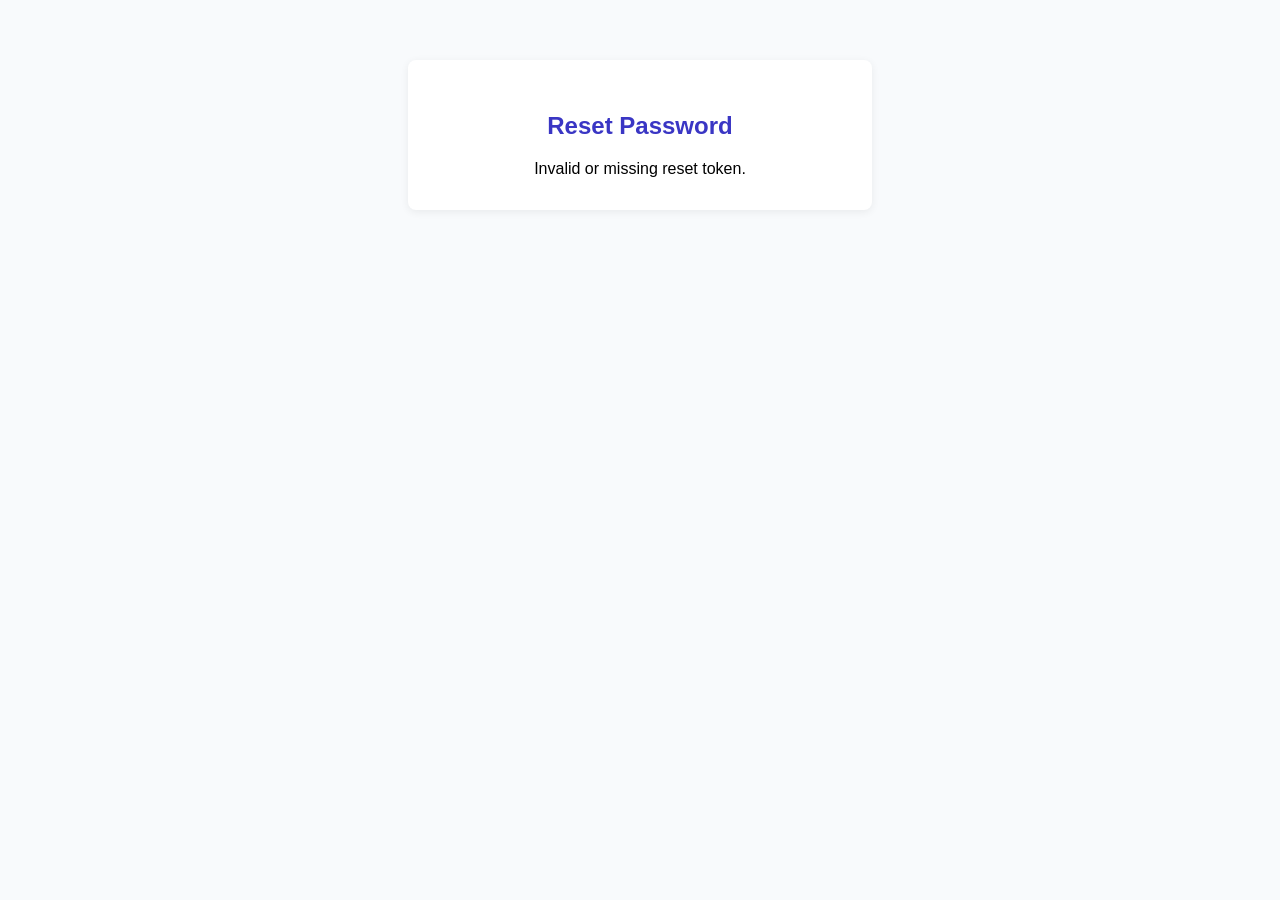
<file: reset-password.html>
<!DOCTYPE html>
<html lang="en">
<head>
  <meta charset="UTF-8">
  <meta name="viewport" content="width=device-width, initial-scale=1.0">
  <title>Reset Password - CoinAcademia</title>
  <style>
    body { font-family: Arial, sans-serif; background: #f8fafc; margin: 0; padding: 0; }
    .container { max-width: 400px; margin: 60px auto; background: #fff; border-radius: 8px; box-shadow: 0 2px 8px #0001; padding: 2rem; }
    h2 { text-align: center; color: #3a36c4; }
    label { display: block; margin-top: 1.2em; }
    input[type="password"] { width: 100%; padding: 0.7em; margin-top: 0.3em; border: 1px solid #ccc; border-radius: 4px; }
    button { width: 100%; padding: 0.8em; background: #3a36c4; color: #fff; border: none; border-radius: 4px; font-size: 1.1em; margin-top: 1.5em; cursor: pointer; }
    .msg { margin-top: 1em; text-align: center; }
  </style>
</head>
<body>
  <div class="container">
    <h2>Reset Password</h2>
    <form id="resetForm">
      <label for="password">New Password</label>
      <input type="password" id="password" required minlength="8">
      <label for="confirm">Confirm Password</label>
      <input type="password" id="confirm" required minlength="8">
      <button type="submit">Reset Password</button>
    </form>
    <div class="msg" id="msg"></div>
  </div>
  <script>
    // Get token from URL
    const params = new URLSearchParams(window.location.search);
    const token = params.get('token');
    const msg = document.getElementById('msg');
    if (!token) {
      msg.textContent = 'Invalid or missing reset token.';
      document.getElementById('resetForm').style.display = 'none';
    }
    document.getElementById('resetForm').addEventListener('submit', async function(e) {
      e.preventDefault();
      const password = document.getElementById('password').value;
      const confirm = document.getElementById('confirm').value;
      if (password !== confirm) {
        msg.textContent = 'Passwords do not match.';
        return;
      }
      msg.textContent = 'Processing...';
      const res = await fetch('/api/auth/reset-password', {
        method: 'POST',
        headers: { 'Content-Type': 'application/json' },
        body: JSON.stringify({ token, password })
      });
      const data = await res.json();
      if (data.message) {
        msg.textContent = data.message;
        document.getElementById('resetForm').style.display = 'none';
      } else {
        msg.textContent = data.error || 'Reset failed.';
      }
    });
  </script>
</body>
</html>
</file>
